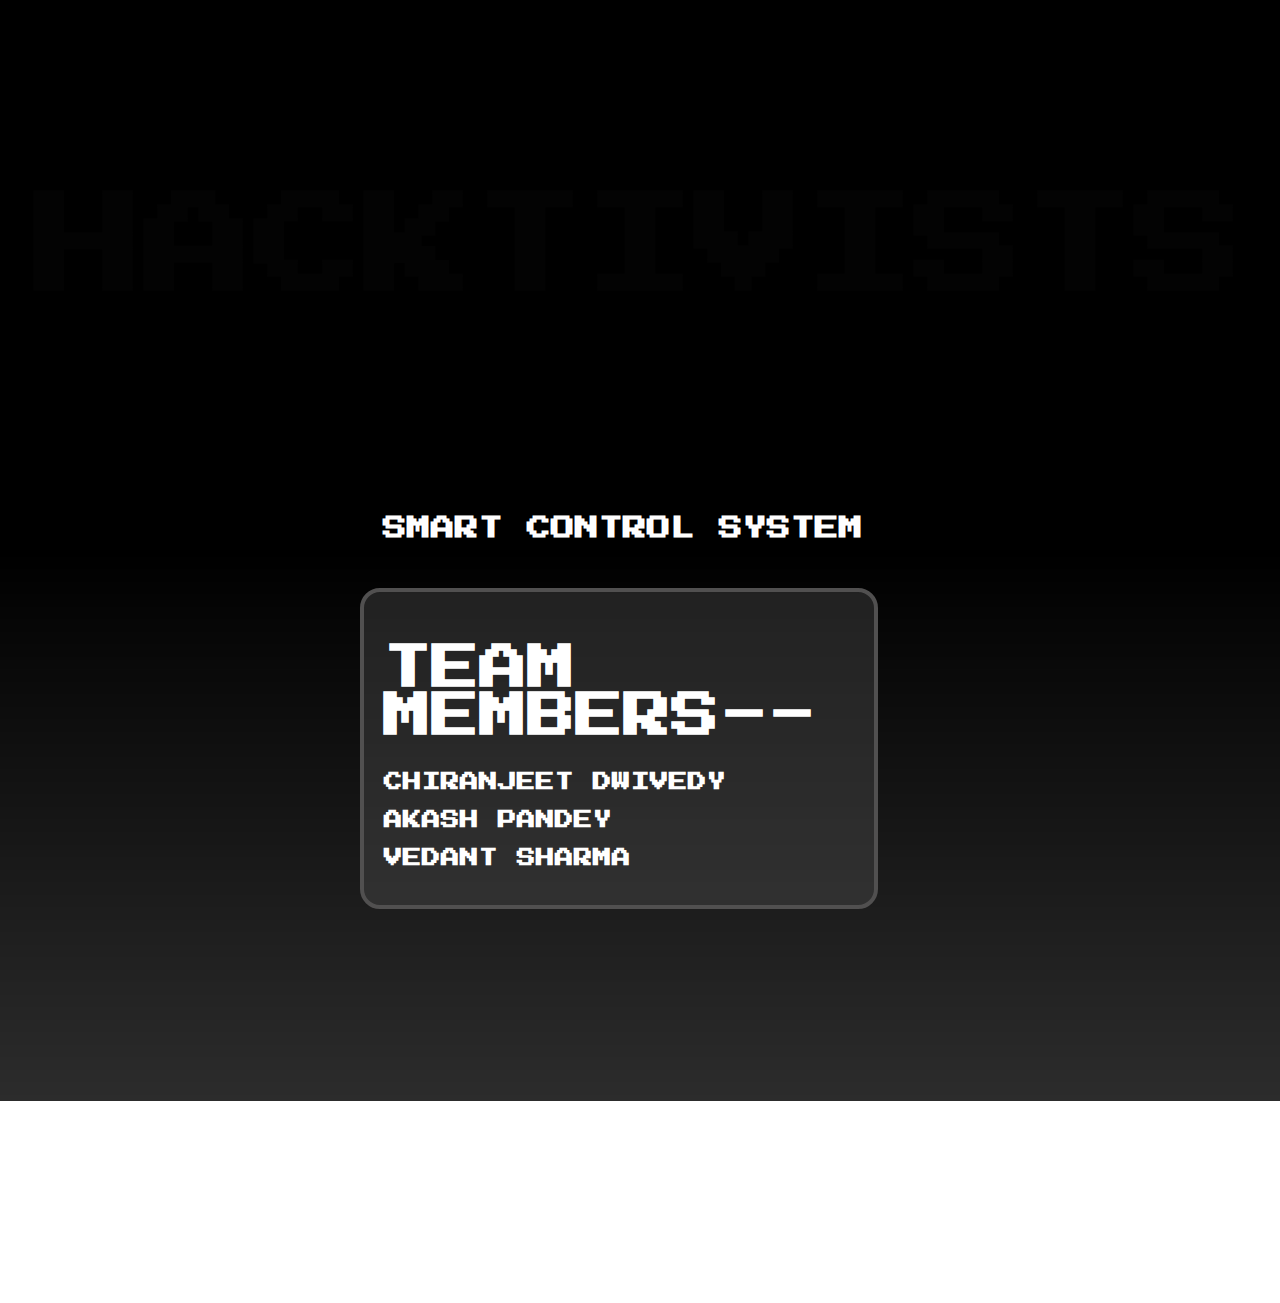
<file: index.html>
<!DOCTYPE html>
<html lang="en">
<head>
    <meta charset="UTF-8">
    <meta name="viewport" content="width=device-width, initial-scale=1.0">
    <link rel="stylesheet" href="scc.css">
    <link rel="stylesheet" href="https://fonts.googleapis.com/css?family=Press+Start+2P">
    <title>Document</title>
</head>
<body>
    <div class="text-container">
        <h1>HACKTIVISTS</h1>
      </div>
      <div class="we">
        <a href="/index1.html"><H2  ><span class="o">SMART CONTROL SYSTEM</span></H2></a></div>
       
      
      
      <div class="wow" >
        <h1 class="w">TEAM MEMBERS--</h1>
        <h3>CHIRANJEET DWIVEDY</h3><h3>AKASH PANDEY</h3><h3>VEDANT SHARMA</h3>
      </div>
    

      

    
</body>
</html>
</file>
<file: scc.css>
body {
    margin: 0;
    padding: 0;
    font-family: 'Raleway', sans-serif;
    background: linear-gradient(to bottom, #000000,rgb(0, 0, 0), #000000d3 ); /* Replace these colors with your desired gradient */
  }
  
  .text-container {
    height: 100vh;
    width: 100vw;
    display: flex;
    margin-top: -202px;
    justify-content: center;
    align-items: center;
  }
  
  .text-container h1{
    margin: 0;
    font-size: 110px;
    color: rgba(225,225,225, .01);
    background-image: url("https://images.unsplash.com/photo-1499195333224-3ce974eecb47?ixlib=rb-0.3.5&ixid=eyJhcHBfaWQiOjEyMDd9&s=2cf549433129d4227d1879347b9e78ce&auto=format&fit=crop&w=1248&q=80");
    background-repeat: repeat;
    -webkit-background-clip:text;
    animation: animate 15s ease-in-out infinite;
    text-align: center;
    text-transform: uppercase;
    font-weight: 900;
  }
  
    @keyframes animate {
      0%, 100% {
        background-position: left top;
      }
      25%{
        background-position: right bottom;
       }
      50% {
        background-position: left bottom;
      }
      75% {
        background-position: right top;
      }   
  }

  h1{
    font-size:3rem ;
    font-family: 'Press Start 2P', cursive;
  }

  .wow{
    color: rgb(255, 255, 255);
    top: -192px;
    position: relative;
    padding: 20px 20px 20px;
    background-color: #4e4e4e68;
    border: solid rgb(81, 80, 80) 4px;
    border-radius: 20px;

    width: 470px;
    left: 360px;
  }
  
  H2{
    color: rgb(254, 254, 254);
    /* background-color: rgba(130, 130, 130, 0.263); */
    box-shadow: #7f7f7f;
    border-radius: 20px;
    transition: 0.4s;
    
    /* padding: 20px 15px 5px; */
    width: 50%;
    text-decoration: none;
    font-family: 'Press Start 2P', cursive;
    
  }
  H2:hover{
    color: rgb(103, 184, 255);
    /* background-color: rgb(255, 125, 123); */
    transition: 0.2s;
    width: 50%;
    font-family: 'Press Start 2P', cursive;
    text-decoration: none;
    
  }
  .o{
    margin-left:20px ;
    margin-top:-20px ;
  }
  a{
    position: relative;
    margin-left:20px ;
    left: 363px;
    top: -220px;
    text-decoration: none;
  }

  .im{
    position: relative;
    left: 600px;
   
    top: -390px;
    text-decoration: none;
  }
  h3{
    font-family: 'Press Start 2P', cursive;
  }
</file>
